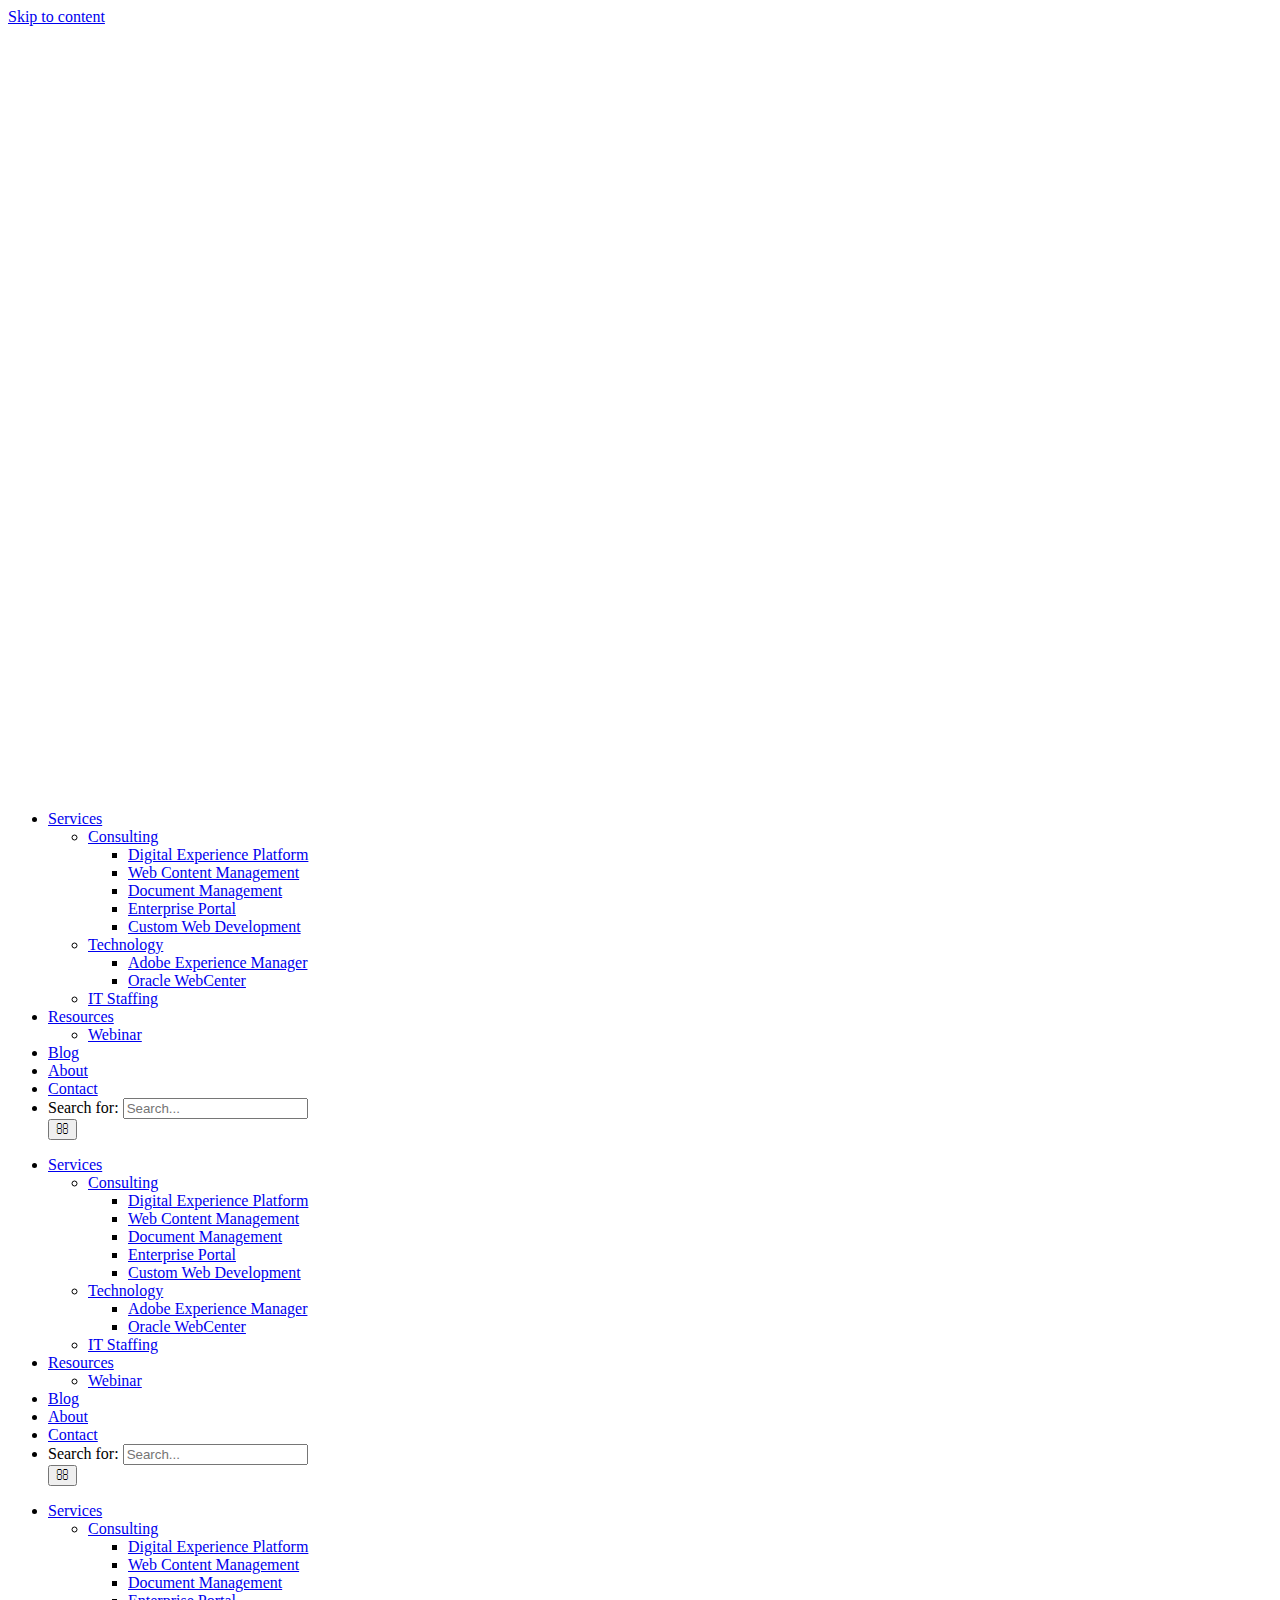
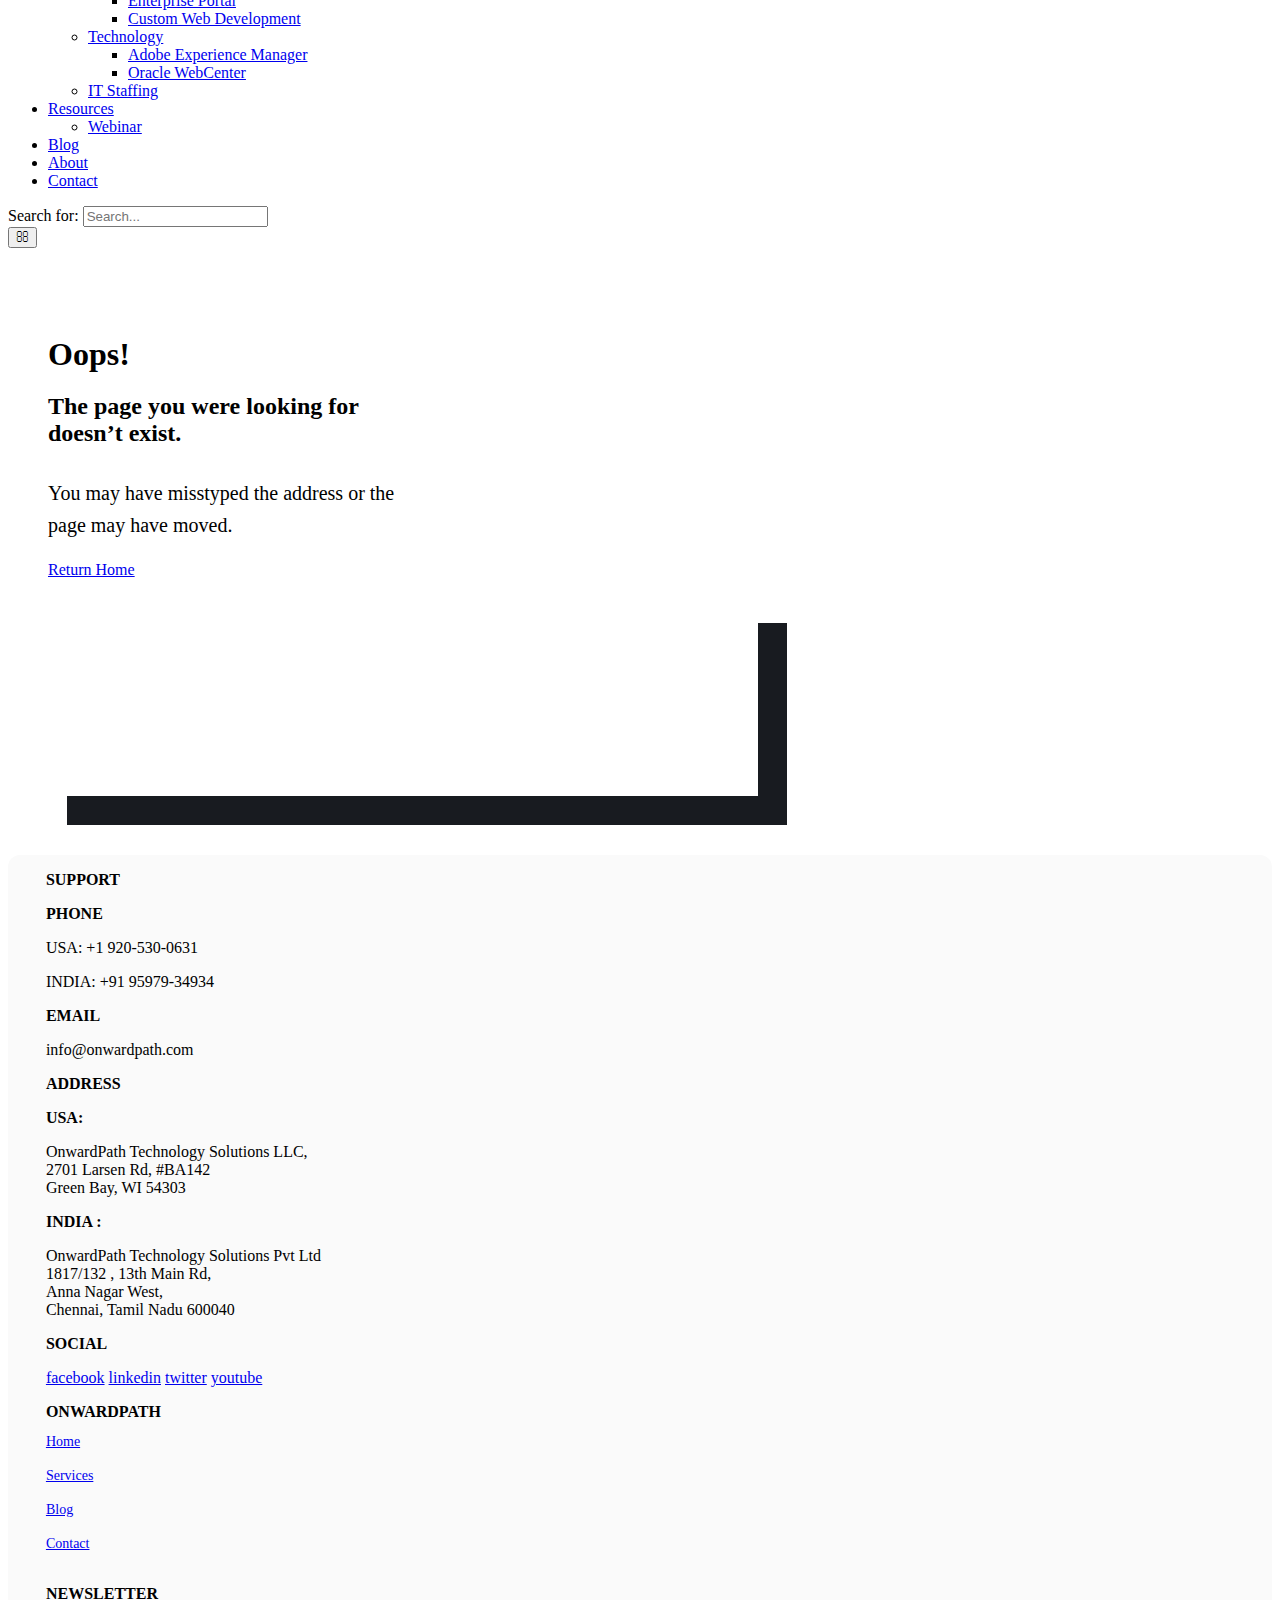
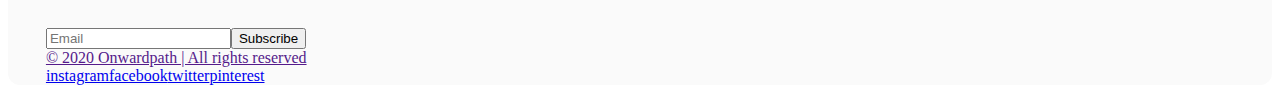
<file: www.onwardpath.com/POST.html>
<!DOCTYPE html>
<html class="avada-html-layout-wide avada-html-header-position-top avada-has-site-width-percent avada-is-100-percent-template" lang="en-US" prefix="og: http://ogp.me/ns# fb: http://ogp.me/ns/fb#" prefix="og: https://ogp.me/ns#">
<head>
	<meta http-equiv="X-UA-Compatible" content="IE=edge" />
	<meta http-equiv="Content-Type" content="text/html; charset=utf-8"/>
	<meta name="viewport" content="width=device-width, initial-scale=1" />
	
<!-- Search Engine Optimization by Rank Math - https://s.rankmath.com/home -->
<link rel="stylesheet" media="print" href="https://www.onwardpath.com/wp-content/cache/autoptimize/css/autoptimize_92fd8a269fe373271d1a5a2d50f0b2df.css" onload="this.onload=null;this.media='all';" /><noscript id="aonoscrcss"><link media="all" href="https://www.onwardpath.com/wp-content/cache/autoptimize/css/autoptimize_92fd8a269fe373271d1a5a2d50f0b2df.css" rel="stylesheet" /></noscript><title>Page Not Found - OnwardPath</title>
<meta name="robots" content="follow, noindex"/>
<meta property="og:locale" content="en_US">
<meta property="og:type" content="article">
<meta property="og:title" content="Page Not Found - OnwardPath">
<meta property="og:site_name" content="OnwardPath">
<meta name="twitter:card" content="summary_large_image">
<meta name="twitter:title" content="Page Not Found - OnwardPath">
<script type="application/ld+json" class="rank-math-schema">{"@context":"https://schema.org","@graph":[{"@type":"Place","@id":"https://www.onwardpath.com/#place"},{"@type":"ProfessionalService","@id":"https://www.onwardpath.com/#organization","name":"OnwardPath","url":"https://www.onwardpath.com","openingHours":["Monday,Tuesday,Wednesday,Thursday,Friday,Saturday,Sunday 09:00-17:00"],"location":{"@id":"https://www.onwardpath.com/#place"}},{"@type":"WebSite","@id":"https://www.onwardpath.com/#website","url":"https://www.onwardpath.com","name":"OnwardPath","publisher":{"@id":"https://www.onwardpath.com/#organization"},"inLanguage":"en-US"},{"@type":"WebPage","@id":"#webpage","url":"","name":"Page Not Found - OnwardPath","isPartOf":{"@id":"https://www.onwardpath.com/#website"},"inLanguage":"en-US"}]}</script>
<!-- /Rank Math WordPress SEO plugin -->

<link rel='dns-prefetch' href='//www.googletagmanager.com' />
<link rel='dns-prefetch' href='//s.w.org' />
<link href='https://fonts.gstatic.com' crossorigin='anonymous' rel='preconnect' />
<link rel="alternate" type="application/rss+xml" title="OnwardPath &raquo; Feed" href="https://www.onwardpath.com/feed" />
<link rel="alternate" type="application/rss+xml" title="OnwardPath &raquo; Comments Feed" href="https://www.onwardpath.com/comments/feed" />
					<link rel="shortcut icon" href="https://www.onwardpath.com/wp-content/uploads/2020/08/icon.png" type="image/x-icon" />
		
					<!-- For iPhone -->
			<link rel="apple-touch-icon" href="https://www.onwardpath.com/wp-content/uploads/2020/08/icon.png">
		
					<!-- For iPhone Retina display -->
			<link rel="apple-touch-icon" sizes="114x114" href="https://www.onwardpath.com/wp-content/uploads/2020/08/icon.png">
		
					<!-- For iPad -->
			<link rel="apple-touch-icon" sizes="72x72" href="https://www.onwardpath.com/wp-content/uploads/2020/08/icon.png">
		
					<!-- For iPad Retina display -->
			<link rel="apple-touch-icon" sizes="144x144" href="https://www.onwardpath.com/wp-content/uploads/2020/08/icon.png">
						<script type="text/javascript">
			window._wpemojiSettings = {"baseUrl":"https:\/\/s.w.org\/images\/core\/emoji\/13.0.1\/72x72\/","ext":".png","svgUrl":"https:\/\/s.w.org\/images\/core\/emoji\/13.0.1\/svg\/","svgExt":".svg","source":{"concatemoji":"https:\/\/www.onwardpath.com\/wp-includes\/js\/wp-emoji-release.min.js?ver=5.7"}};
			!function(e,a,t){var n,r,o,i=a.createElement("canvas"),p=i.getContext&&i.getContext("2d");function s(e,t){var a=String.fromCharCode;p.clearRect(0,0,i.width,i.height),p.fillText(a.apply(this,e),0,0);e=i.toDataURL();return p.clearRect(0,0,i.width,i.height),p.fillText(a.apply(this,t),0,0),e===i.toDataURL()}function c(e){var t=a.createElement("script");t.src=e,t.defer=t.type="text/javascript",a.getElementsByTagName("head")[0].appendChild(t)}for(o=Array("flag","emoji"),t.supports={everything:!0,everythingExceptFlag:!0},r=0;r<o.length;r++)t.supports[o[r]]=function(e){if(!p||!p.fillText)return!1;switch(p.textBaseline="top",p.font="600 32px Arial",e){case"flag":return s([127987,65039,8205,9895,65039],[127987,65039,8203,9895,65039])?!1:!s([55356,56826,55356,56819],[55356,56826,8203,55356,56819])&&!s([55356,57332,56128,56423,56128,56418,56128,56421,56128,56430,56128,56423,56128,56447],[55356,57332,8203,56128,56423,8203,56128,56418,8203,56128,56421,8203,56128,56430,8203,56128,56423,8203,56128,56447]);case"emoji":return!s([55357,56424,8205,55356,57212],[55357,56424,8203,55356,57212])}return!1}(o[r]),t.supports.everything=t.supports.everything&&t.supports[o[r]],"flag"!==o[r]&&(t.supports.everythingExceptFlag=t.supports.everythingExceptFlag&&t.supports[o[r]]);t.supports.everythingExceptFlag=t.supports.everythingExceptFlag&&!t.supports.flag,t.DOMReady=!1,t.readyCallback=function(){t.DOMReady=!0},t.supports.everything||(n=function(){t.readyCallback()},a.addEventListener?(a.addEventListener("DOMContentLoaded",n,!1),e.addEventListener("load",n,!1)):(e.attachEvent("onload",n),a.attachEvent("onreadystatechange",function(){"complete"===a.readyState&&t.readyCallback()})),(n=t.source||{}).concatemoji?c(n.concatemoji):n.wpemoji&&n.twemoji&&(c(n.twemoji),c(n.wpemoji)))}(window,document,window._wpemojiSettings);
		</script>
		
	

<link rel='stylesheet' id='fusion-custom-icons-modern-furniture-css'  href='https://www.onwardpath.com/wp-content/cache/autoptimize/css/autoptimize_single_4060fd81412a1e7131e18c254b0f2b88.css?ver=2.2.2' type='text/css' media='all' />

<!--[if IE]>
<link rel='stylesheet' id='avada-IE-css'  href='https://www.onwardpath.com/wp-content/themes/Avada/assets/css/ie.min.css?ver=6.2.2' type='text/css' media='all' />
<style id='avada-IE-inline-css' type='text/css'>
.avada-select-parent .select-arrow{background-color:#ffffff}
.select-arrow{background-color:#ffffff}
</style>
<![endif]-->

<link rel='stylesheet' id='fusion-dynamic-css-css'  href='https://www.onwardpath.com/wp-content/uploads/fusion-styles/2f2697c378df0d0676851bcb18cc0493.min.css?ver=2.2.2' type='text/css' media='all' />
		<script>
			/* <![CDATA[ */
			var rcewpp = {
				"ajax_url":"https://www.onwardpath.com/wp-admin/admin-ajax.php",
				"nonce": "50970bd723",
				"home_url": "https://www.onwardpath.com"
			};
			/* ]]\> */
		</script>
		<script type='text/javascript' src='https://www.onwardpath.com/wp-includes/js/jquery/jquery.min.js?ver=3.5.1' id='jquery-core-js'></script>
<script defer type='text/javascript' src='https://www.onwardpath.com/wp-includes/js/jquery/jquery-migrate.min.js?ver=3.3.2' id='jquery-migrate-js'></script>
<script defer type='text/javascript' src='https://www.onwardpath.com/wp-content/plugins/revslider/public/assets/js/rbtools.min.js?ver=6.4.4' id='tp-tools-js'></script>
<script defer type='text/javascript' src='https://www.onwardpath.com/wp-content/plugins/revslider/public/assets/js/rs6.min.js?ver=6.4.6' id='revmin-js'></script>
<script type='text/javascript' src='https://www.googletagmanager.com/gtag/js?id=UA-142688764-1' id='google_gtagjs-js' async></script>
<script type='text/javascript' id='google_gtagjs-js-after'>
window.dataLayer = window.dataLayer || [];function gtag(){dataLayer.push(arguments);}
gtag('js', new Date());
window.dataLayer = window.dataLayer || [];function gtag(){dataLayer.push(arguments);}
gtag("js", new Date());
gtag("set", "developer_id.dZTNiMT", true);
gtag("config", "UA-180123332-1", {"anonymize_ip":true});
gtag('config', 'UA-142688764-1', {} );
</script>
<link rel="https://api.w.org/" href="https://www.onwardpath.com/wp-json/" /><link rel="EditURI" type="application/rsd+xml" title="RSD" href="https://www.onwardpath.com/xmlrpc.php?rsd" />
<link rel="wlwmanifest" type="application/wlwmanifest+xml" href="https://www.onwardpath.com/wp-includes/wlwmanifest.xml" /> 
<meta name="generator" content="WordPress 5.7" />
<meta name="generator" content="Site Kit by Google 1.29.0" /><!-- Facebook Pixel Code -->
<script>
!function(f,b,e,v,n,t,s)
{if(f.fbq)return;n=f.fbq=function(){n.callMethod?
n.callMethod.apply(n,arguments):n.queue.push(arguments)};
if(!f._fbq)f._fbq=n;n.push=n;n.loaded=!0;n.version='2.0';
n.queue=[];t=b.createElement(e);t.async=!0;
t.src=v;s=b.getElementsByTagName(e)[0];
s.parentNode.insertBefore(t,s)}(window, document,'script',
'https://connect.facebook.net/en_US/fbevents.js');
fbq('init', '2599294363453228');
fbq('track', 'PageView');
</script>
<noscript><img height="1" width="1" style="display:none"
src="https://www.facebook.com/tr?id=2599294363453228&ev=PageView&noscript=1"
/></noscript>
<!-- End Facebook Pixel Code -->
<!-- Start of HubSpot Embed Code -->
<script type="text/javascript" id="hs-script-loader" async defer src="//js.hs-scripts.com/8273362.js"></script>
<!-- End of HubSpot Embed Code -->
	<meta name="generator" content="Powered by Slider Revolution 6.4.6 - responsive, Mobile-Friendly Slider Plugin for WordPress with comfortable drag and drop interface." />
<link rel="icon" href="https://www.onwardpath.com/wp-content/uploads/2020/09/cropped-icon1-32x32.png" sizes="32x32" />
<link rel="icon" href="https://www.onwardpath.com/wp-content/uploads/2020/09/cropped-icon1-192x192.png" sizes="192x192" />
<link rel="apple-touch-icon" href="https://www.onwardpath.com/wp-content/uploads/2020/09/cropped-icon1-180x180.png" />
<meta name="msapplication-TileImage" content="https://www.onwardpath.com/wp-content/uploads/2020/09/cropped-icon1-270x270.png" />
<script type="text/javascript">function setREVStartSize(e){
			//window.requestAnimationFrame(function() {				 
				window.RSIW = window.RSIW===undefined ? window.innerWidth : window.RSIW;	
				window.RSIH = window.RSIH===undefined ? window.innerHeight : window.RSIH;	
				try {								
					var pw = document.getElementById(e.c).parentNode.offsetWidth,
						newh;
					pw = pw===0 || isNaN(pw) ? window.RSIW : pw;
					e.tabw = e.tabw===undefined ? 0 : parseInt(e.tabw);
					e.thumbw = e.thumbw===undefined ? 0 : parseInt(e.thumbw);
					e.tabh = e.tabh===undefined ? 0 : parseInt(e.tabh);
					e.thumbh = e.thumbh===undefined ? 0 : parseInt(e.thumbh);
					e.tabhide = e.tabhide===undefined ? 0 : parseInt(e.tabhide);
					e.thumbhide = e.thumbhide===undefined ? 0 : parseInt(e.thumbhide);
					e.mh = e.mh===undefined || e.mh=="" || e.mh==="auto" ? 0 : parseInt(e.mh,0);		
					if(e.layout==="fullscreen" || e.l==="fullscreen") 						
						newh = Math.max(e.mh,window.RSIH);					
					else{					
						e.gw = Array.isArray(e.gw) ? e.gw : [e.gw];
						for (var i in e.rl) if (e.gw[i]===undefined || e.gw[i]===0) e.gw[i] = e.gw[i-1];					
						e.gh = e.el===undefined || e.el==="" || (Array.isArray(e.el) && e.el.length==0)? e.gh : e.el;
						e.gh = Array.isArray(e.gh) ? e.gh : [e.gh];
						for (var i in e.rl) if (e.gh[i]===undefined || e.gh[i]===0) e.gh[i] = e.gh[i-1];
											
						var nl = new Array(e.rl.length),
							ix = 0,						
							sl;					
						e.tabw = e.tabhide>=pw ? 0 : e.tabw;
						e.thumbw = e.thumbhide>=pw ? 0 : e.thumbw;
						e.tabh = e.tabhide>=pw ? 0 : e.tabh;
						e.thumbh = e.thumbhide>=pw ? 0 : e.thumbh;					
						for (var i in e.rl) nl[i] = e.rl[i]<window.RSIW ? 0 : e.rl[i];
						sl = nl[0];									
						for (var i in nl) if (sl>nl[i] && nl[i]>0) { sl = nl[i]; ix=i;}															
						var m = pw>(e.gw[ix]+e.tabw+e.thumbw) ? 1 : (pw-(e.tabw+e.thumbw)) / (e.gw[ix]);					
						newh =  (e.gh[ix] * m) + (e.tabh + e.thumbh);
					}				
					if(window.rs_init_css===undefined) window.rs_init_css = document.head.appendChild(document.createElement("style"));					
					document.getElementById(e.c).height = newh+"px";
					window.rs_init_css.innerHTML += "#"+e.c+"_wrapper { height: "+newh+"px }";				
				} catch(e){
					console.log("Failure at Presize of Slider:" + e)
				}					   
			//});
		  };</script>
		
				<script type="text/javascript">
			var doc = document.documentElement;
			doc.setAttribute( 'data-useragent', navigator.userAgent );
		</script>
		
	</head>

<body class="error404 custom-background fusion-image-hovers fusion-pagination-sizing fusion-button_size-large fusion-button_type-flat fusion-button_span-no avada-image-rollover-circle-no avada-image-rollover-yes avada-image-rollover-direction-fade fusion-body ltr fusion-sticky-header no-tablet-sticky-header no-mobile-sticky-header no-mobile-slidingbar no-desktop-totop no-mobile-totop avada-has-rev-slider-styles fusion-disable-outline fusion-sub-menu-fade mobile-logo-pos-left layout-wide-mode avada-has-boxed-modal-shadow- layout-scroll-offset-full avada-has-zero-margin-offset-top fusion-top-header menu-text-align-center mobile-menu-design-modern fusion-show-pagination-text fusion-header-layout-v1 avada-responsive avada-footer-fx-none avada-menu-highlight-style-textcolor fusion-search-form-clean fusion-main-menu-search-dropdown fusion-avatar-circle avada-dropdown-styles avada-blog-layout-grid avada-blog-archive-layout-grid avada-header-shadow-no avada-menu-icon-position-left avada-has-megamenu-shadow avada-has-header-100-width avada-has-mobile-menu-search avada-has-main-nav-search-icon avada-has-100-footer avada-has-titlebar- avada-has-pagination-width_height avada-flyout-menu-direction-fade avada-ec-views-v1" >
		<a class="skip-link screen-reader-text" href="#content">Skip to content</a>

	<div id="boxed-wrapper">
		<div class="fusion-sides-frame"></div>
		<div id="wrapper" class="fusion-wrapper">
			<div id="home" style="position:relative;top:-1px;"></div>
			
			<header class="fusion-header-wrapper">
				<div class="fusion-header-v1 fusion-logo-alignment fusion-logo-left fusion-sticky-menu-1 fusion-sticky-logo-1 fusion-mobile-logo-1  fusion-mobile-menu-design-modern">
					<div class="fusion-header-sticky-height"></div>
<div class="fusion-header">
	<div class="fusion-row">
					<div class="fusion-logo" data-margin-top="25px" data-margin-bottom="25px" data-margin-left="0px" data-margin-right="0px">
			<a class="fusion-logo-link"  href="https://www.onwardpath.com/" >

						<!-- standard logo -->
			<noscript><img src="https://www.onwardpath.com/wp-content/uploads/2020/10/OnwardPath_2020_Logo_retina-1.png" srcset="https://www.onwardpath.com/wp-content/uploads/2020/10/OnwardPath_2020_Logo_retina-1.png 1x, https://www.onwardpath.com/wp-content/uploads/2020/10/OnwardPath_2020_Logo_retina-1.png 2x" width="1000" height="252" style="max-height:252px;height:auto;" alt="OnwardPath Logo" data-retina_logo_url="https://www.onwardpath.com/wp-content/uploads/2020/10/OnwardPath_2020_Logo_retina-1.png" class="fusion-standard-logo" /></noscript><img src='data:image/svg+xml,%3Csvg%20xmlns=%22http://www.w3.org/2000/svg%22%20viewBox=%220%200%201000%20252%22%3E%3C/svg%3E' data-src="https://www.onwardpath.com/wp-content/uploads/2020/10/OnwardPath_2020_Logo_retina-1.png" data-srcset="https://www.onwardpath.com/wp-content/uploads/2020/10/OnwardPath_2020_Logo_retina-1.png 1x, https://www.onwardpath.com/wp-content/uploads/2020/10/OnwardPath_2020_Logo_retina-1.png 2x" width="1000" height="252" style="max-height:252px;height:auto;" alt="OnwardPath Logo" data-retina_logo_url="https://www.onwardpath.com/wp-content/uploads/2020/10/OnwardPath_2020_Logo_retina-1.png" class="lazyload fusion-standard-logo" />

											<!-- mobile logo -->
				<noscript><img src="https://www.onwardpath.com/wp-content/uploads/2020/10/OnwardPath_2020_Logo_retina-1.png" srcset="https://www.onwardpath.com/wp-content/uploads/2020/10/OnwardPath_2020_Logo_retina-1.png 1x, https://www.onwardpath.com/wp-content/uploads/2020/10/OnwardPath_2020_Logo_retina-1.png 2x" width="1000" height="252" style="max-height:252px;height:auto;" alt="OnwardPath Logo" data-retina_logo_url="https://www.onwardpath.com/wp-content/uploads/2020/10/OnwardPath_2020_Logo_retina-1.png" class="fusion-mobile-logo" /></noscript><img src='data:image/svg+xml,%3Csvg%20xmlns=%22http://www.w3.org/2000/svg%22%20viewBox=%220%200%201000%20252%22%3E%3C/svg%3E' data-src="https://www.onwardpath.com/wp-content/uploads/2020/10/OnwardPath_2020_Logo_retina-1.png" data-srcset="https://www.onwardpath.com/wp-content/uploads/2020/10/OnwardPath_2020_Logo_retina-1.png 1x, https://www.onwardpath.com/wp-content/uploads/2020/10/OnwardPath_2020_Logo_retina-1.png 2x" width="1000" height="252" style="max-height:252px;height:auto;" alt="OnwardPath Logo" data-retina_logo_url="https://www.onwardpath.com/wp-content/uploads/2020/10/OnwardPath_2020_Logo_retina-1.png" class="lazyload fusion-mobile-logo" />
			
											<!-- sticky header logo -->
				<noscript><img src="https://www.onwardpath.com/wp-content/uploads/2020/10/OnwardPath_2020_Logo_retina-1.png" srcset="https://www.onwardpath.com/wp-content/uploads/2020/10/OnwardPath_2020_Logo_retina-1.png 1x, https://www.onwardpath.com/wp-content/uploads/2020/10/OnwardPath_2020_Logo_retina-1.png 2x" width="1000" height="252" style="max-height:252px;height:auto;" alt="OnwardPath Logo" data-retina_logo_url="https://www.onwardpath.com/wp-content/uploads/2020/10/OnwardPath_2020_Logo_retina-1.png" class="fusion-sticky-logo" /></noscript><img src='data:image/svg+xml,%3Csvg%20xmlns=%22http://www.w3.org/2000/svg%22%20viewBox=%220%200%201000%20252%22%3E%3C/svg%3E' data-src="https://www.onwardpath.com/wp-content/uploads/2020/10/OnwardPath_2020_Logo_retina-1.png" data-srcset="https://www.onwardpath.com/wp-content/uploads/2020/10/OnwardPath_2020_Logo_retina-1.png 1x, https://www.onwardpath.com/wp-content/uploads/2020/10/OnwardPath_2020_Logo_retina-1.png 2x" width="1000" height="252" style="max-height:252px;height:auto;" alt="OnwardPath Logo" data-retina_logo_url="https://www.onwardpath.com/wp-content/uploads/2020/10/OnwardPath_2020_Logo_retina-1.png" class="lazyload fusion-sticky-logo" />
					</a>
		</div>		<nav class="fusion-main-menu" aria-label="Main Menu"><ul id="menu-interior-design-main-menu" class="fusion-menu"><li  id="menu-item-2368"  class="menu-item menu-item-type-post_type menu-item-object-page menu-item-has-children menu-item-2368 fusion-dropdown-menu"  data-item-id="2368"><a  href="https://www.onwardpath.com/services" class="fusion-textcolor-highlight"><span class="menu-text">Services</span> <span class="fusion-caret"><i class="fusion-dropdown-indicator"></i></span></a><ul class="sub-menu"><li  id="menu-item-2787"  class="menu-item menu-item-type-custom menu-item-object-custom menu-item-has-children menu-item-2787 fusion-dropdown-submenu" ><a  href="#" class="fusion-textcolor-highlight"><span>Consulting</span> <span class="fusion-caret"><i class="fusion-dropdown-indicator"></i></span></a><ul class="sub-menu"><li  id="menu-item-2773"  class="menu-item menu-item-type-post_type menu-item-object-page menu-item-2773" ><a  href="https://www.onwardpath.com/digital-experience-platforms" class="fusion-textcolor-highlight"><span>Digital Experience Platform</span></a></li><li  id="menu-item-2777"  class="menu-item menu-item-type-post_type menu-item-object-page menu-item-2777" ><a  href="https://www.onwardpath.com/web-content-management" class="fusion-textcolor-highlight"><span>Web Content Management</span></a></li><li  id="menu-item-2950"  class="menu-item menu-item-type-post_type menu-item-object-page menu-item-2950" ><a  href="https://www.onwardpath.com/document-management" class="fusion-textcolor-highlight"><span>Document Management</span></a></li><li  id="menu-item-2951"  class="menu-item menu-item-type-post_type menu-item-object-page menu-item-2951" ><a  href="https://www.onwardpath.com/enterprise-portal" class="fusion-textcolor-highlight"><span>Enterprise Portal</span></a></li><li  id="menu-item-4610"  class="menu-item menu-item-type-post_type menu-item-object-page menu-item-4610" ><a  href="https://www.onwardpath.com/custom-web-development" class="fusion-textcolor-highlight"><span>Custom Web Development</span></a></li></ul></li><li  id="menu-item-2794"  class="menu-item menu-item-type-custom menu-item-object-custom menu-item-has-children menu-item-2794 fusion-dropdown-submenu" ><a  href="#" class="fusion-textcolor-highlight"><span>Technology</span> <span class="fusion-caret"><i class="fusion-dropdown-indicator"></i></span></a><ul class="sub-menu"><li  id="menu-item-2948"  class="menu-item menu-item-type-post_type menu-item-object-page menu-item-2948" ><a  href="https://www.onwardpath.com/adobe-experience-manager" class="fusion-textcolor-highlight"><span>Adobe Experience Manager</span></a></li><li  id="menu-item-2953"  class="menu-item menu-item-type-post_type menu-item-object-page menu-item-2953" ><a  href="https://www.onwardpath.com/oracle-webcenter" class="fusion-textcolor-highlight"><span>Oracle WebCenter</span></a></li></ul></li><li  id="menu-item-4715"  class="menu-item menu-item-type-post_type menu-item-object-page menu-item-4715 fusion-dropdown-submenu" ><a  href="https://www.onwardpath.com/it-staffing" class="fusion-textcolor-highlight"><span>IT Staffing</span></a></li></ul></li><li  id="menu-item-4429"  class="menu-item menu-item-type-taxonomy menu-item-object-category menu-item-has-children menu-item-4429 fusion-dropdown-menu"  data-item-id="4429"><a  href="https://www.onwardpath.com/category/resources" class="fusion-textcolor-highlight"><span class="menu-text">Resources</span> <span class="fusion-caret"><i class="fusion-dropdown-indicator"></i></span></a><ul class="sub-menu"><li  id="menu-item-4428"  class="menu-item menu-item-type-post_type menu-item-object-page menu-item-4428 fusion-dropdown-submenu" ><a  href="https://www.onwardpath.com/webinar" class="fusion-textcolor-highlight"><span>Webinar</span></a></li></ul></li><li  id="menu-item-2359"  class="menu-item menu-item-type-post_type menu-item-object-page current_page_parent menu-item-2359"  data-item-id="2359"><a  href="https://www.onwardpath.com/blog" class="fusion-textcolor-highlight"><span class="menu-text">Blog</span></a></li><li  id="menu-item-2358"  class="menu-item menu-item-type-post_type menu-item-object-page menu-item-2358"  data-item-id="2358"><a  href="https://www.onwardpath.com/about" class="fusion-textcolor-highlight"><span class="menu-text">About</span></a></li><li  id="menu-item-2360"  class="menu-item menu-item-type-post_type menu-item-object-page menu-item-2360"  data-item-id="2360"><a  href="https://www.onwardpath.com/contact-us" class="fusion-textcolor-highlight"><span class="menu-text">Contact</span></a></li><li class="fusion-custom-menu-item fusion-main-menu-search"><a class="fusion-main-menu-icon" href="#" aria-label="Search" data-title="Search" title="Search"></a><div class="fusion-custom-menu-item-contents">		<form role="search" class="searchform fusion-search-form  fusion-live-search fusion-search-form-clean" method="get" action="https://www.onwardpath.com/">
			<div class="fusion-search-form-content">

				
				<div class="fusion-search-field search-field">
					<label><span class="screen-reader-text">Search for:</span>
													<input type="search" class="s fusion-live-search-input" name="s" id="fusion-live-search-input" autocomplete="off" placeholder="Search..." required aria-required="true" aria-label=""/>
											</label>
				</div>
				<div class="fusion-search-button search-button">
					<input type="submit" class="fusion-search-submit searchsubmit" value="&#xf002;" />
										<div class="fusion-slider-loading"></div>
									</div>

				
			</div>


							<div class="fusion-search-results-wrapper"><div class="fusion-search-results"></div></div>
			
		</form>
		</div></li></ul></nav><nav class="fusion-main-menu fusion-sticky-menu" aria-label="Main Menu Sticky"><ul id="menu-interior-design-main-menu-1" class="fusion-menu"><li   class="menu-item menu-item-type-post_type menu-item-object-page menu-item-has-children menu-item-2368 fusion-dropdown-menu"  data-item-id="2368"><a  href="https://www.onwardpath.com/services" class="fusion-textcolor-highlight"><span class="menu-text">Services</span> <span class="fusion-caret"><i class="fusion-dropdown-indicator"></i></span></a><ul class="sub-menu"><li   class="menu-item menu-item-type-custom menu-item-object-custom menu-item-has-children menu-item-2787 fusion-dropdown-submenu" ><a  href="#" class="fusion-textcolor-highlight"><span>Consulting</span> <span class="fusion-caret"><i class="fusion-dropdown-indicator"></i></span></a><ul class="sub-menu"><li   class="menu-item menu-item-type-post_type menu-item-object-page menu-item-2773" ><a  href="https://www.onwardpath.com/digital-experience-platforms" class="fusion-textcolor-highlight"><span>Digital Experience Platform</span></a></li><li   class="menu-item menu-item-type-post_type menu-item-object-page menu-item-2777" ><a  href="https://www.onwardpath.com/web-content-management" class="fusion-textcolor-highlight"><span>Web Content Management</span></a></li><li   class="menu-item menu-item-type-post_type menu-item-object-page menu-item-2950" ><a  href="https://www.onwardpath.com/document-management" class="fusion-textcolor-highlight"><span>Document Management</span></a></li><li   class="menu-item menu-item-type-post_type menu-item-object-page menu-item-2951" ><a  href="https://www.onwardpath.com/enterprise-portal" class="fusion-textcolor-highlight"><span>Enterprise Portal</span></a></li><li   class="menu-item menu-item-type-post_type menu-item-object-page menu-item-4610" ><a  href="https://www.onwardpath.com/custom-web-development" class="fusion-textcolor-highlight"><span>Custom Web Development</span></a></li></ul></li><li   class="menu-item menu-item-type-custom menu-item-object-custom menu-item-has-children menu-item-2794 fusion-dropdown-submenu" ><a  href="#" class="fusion-textcolor-highlight"><span>Technology</span> <span class="fusion-caret"><i class="fusion-dropdown-indicator"></i></span></a><ul class="sub-menu"><li   class="menu-item menu-item-type-post_type menu-item-object-page menu-item-2948" ><a  href="https://www.onwardpath.com/adobe-experience-manager" class="fusion-textcolor-highlight"><span>Adobe Experience Manager</span></a></li><li   class="menu-item menu-item-type-post_type menu-item-object-page menu-item-2953" ><a  href="https://www.onwardpath.com/oracle-webcenter" class="fusion-textcolor-highlight"><span>Oracle WebCenter</span></a></li></ul></li><li   class="menu-item menu-item-type-post_type menu-item-object-page menu-item-4715 fusion-dropdown-submenu" ><a  href="https://www.onwardpath.com/it-staffing" class="fusion-textcolor-highlight"><span>IT Staffing</span></a></li></ul></li><li   class="menu-item menu-item-type-taxonomy menu-item-object-category menu-item-has-children menu-item-4429 fusion-dropdown-menu"  data-item-id="4429"><a  href="https://www.onwardpath.com/category/resources" class="fusion-textcolor-highlight"><span class="menu-text">Resources</span> <span class="fusion-caret"><i class="fusion-dropdown-indicator"></i></span></a><ul class="sub-menu"><li   class="menu-item menu-item-type-post_type menu-item-object-page menu-item-4428 fusion-dropdown-submenu" ><a  href="https://www.onwardpath.com/webinar" class="fusion-textcolor-highlight"><span>Webinar</span></a></li></ul></li><li   class="menu-item menu-item-type-post_type menu-item-object-page current_page_parent menu-item-2359"  data-item-id="2359"><a  href="https://www.onwardpath.com/blog" class="fusion-textcolor-highlight"><span class="menu-text">Blog</span></a></li><li   class="menu-item menu-item-type-post_type menu-item-object-page menu-item-2358"  data-item-id="2358"><a  href="https://www.onwardpath.com/about" class="fusion-textcolor-highlight"><span class="menu-text">About</span></a></li><li   class="menu-item menu-item-type-post_type menu-item-object-page menu-item-2360"  data-item-id="2360"><a  href="https://www.onwardpath.com/contact-us" class="fusion-textcolor-highlight"><span class="menu-text">Contact</span></a></li><li class="fusion-custom-menu-item fusion-main-menu-search"><a class="fusion-main-menu-icon" href="#" aria-label="Search" data-title="Search" title="Search"></a><div class="fusion-custom-menu-item-contents">		<form role="search" class="searchform fusion-search-form  fusion-live-search fusion-search-form-clean" method="get" action="https://www.onwardpath.com/">
			<div class="fusion-search-form-content">

				
				<div class="fusion-search-field search-field">
					<label><span class="screen-reader-text">Search for:</span>
													<input type="search" class="s fusion-live-search-input" name="s" id="fusion-live-search-input" autocomplete="off" placeholder="Search..." required aria-required="true" aria-label=""/>
											</label>
				</div>
				<div class="fusion-search-button search-button">
					<input type="submit" class="fusion-search-submit searchsubmit" value="&#xf002;" />
										<div class="fusion-slider-loading"></div>
									</div>

				
			</div>


							<div class="fusion-search-results-wrapper"><div class="fusion-search-results"></div></div>
			
		</form>
		</div></li></ul></nav><div class="fusion-mobile-navigation"><ul id="menu-interior-design-main-menu-2" class="fusion-mobile-menu"><li   class="menu-item menu-item-type-post_type menu-item-object-page menu-item-has-children menu-item-2368 fusion-dropdown-menu"  data-item-id="2368"><a  href="https://www.onwardpath.com/services" class="fusion-textcolor-highlight"><span class="menu-text">Services</span> <span class="fusion-caret"><i class="fusion-dropdown-indicator"></i></span></a><ul class="sub-menu"><li   class="menu-item menu-item-type-custom menu-item-object-custom menu-item-has-children menu-item-2787 fusion-dropdown-submenu" ><a  href="#" class="fusion-textcolor-highlight"><span>Consulting</span> <span class="fusion-caret"><i class="fusion-dropdown-indicator"></i></span></a><ul class="sub-menu"><li   class="menu-item menu-item-type-post_type menu-item-object-page menu-item-2773" ><a  href="https://www.onwardpath.com/digital-experience-platforms" class="fusion-textcolor-highlight"><span>Digital Experience Platform</span></a></li><li   class="menu-item menu-item-type-post_type menu-item-object-page menu-item-2777" ><a  href="https://www.onwardpath.com/web-content-management" class="fusion-textcolor-highlight"><span>Web Content Management</span></a></li><li   class="menu-item menu-item-type-post_type menu-item-object-page menu-item-2950" ><a  href="https://www.onwardpath.com/document-management" class="fusion-textcolor-highlight"><span>Document Management</span></a></li><li   class="menu-item menu-item-type-post_type menu-item-object-page menu-item-2951" ><a  href="https://www.onwardpath.com/enterprise-portal" class="fusion-textcolor-highlight"><span>Enterprise Portal</span></a></li><li   class="menu-item menu-item-type-post_type menu-item-object-page menu-item-4610" ><a  href="https://www.onwardpath.com/custom-web-development" class="fusion-textcolor-highlight"><span>Custom Web Development</span></a></li></ul></li><li   class="menu-item menu-item-type-custom menu-item-object-custom menu-item-has-children menu-item-2794 fusion-dropdown-submenu" ><a  href="#" class="fusion-textcolor-highlight"><span>Technology</span> <span class="fusion-caret"><i class="fusion-dropdown-indicator"></i></span></a><ul class="sub-menu"><li   class="menu-item menu-item-type-post_type menu-item-object-page menu-item-2948" ><a  href="https://www.onwardpath.com/adobe-experience-manager" class="fusion-textcolor-highlight"><span>Adobe Experience Manager</span></a></li><li   class="menu-item menu-item-type-post_type menu-item-object-page menu-item-2953" ><a  href="https://www.onwardpath.com/oracle-webcenter" class="fusion-textcolor-highlight"><span>Oracle WebCenter</span></a></li></ul></li><li   class="menu-item menu-item-type-post_type menu-item-object-page menu-item-4715 fusion-dropdown-submenu" ><a  href="https://www.onwardpath.com/it-staffing" class="fusion-textcolor-highlight"><span>IT Staffing</span></a></li></ul></li><li   class="menu-item menu-item-type-taxonomy menu-item-object-category menu-item-has-children menu-item-4429 fusion-dropdown-menu"  data-item-id="4429"><a  href="https://www.onwardpath.com/category/resources" class="fusion-textcolor-highlight"><span class="menu-text">Resources</span> <span class="fusion-caret"><i class="fusion-dropdown-indicator"></i></span></a><ul class="sub-menu"><li   class="menu-item menu-item-type-post_type menu-item-object-page menu-item-4428 fusion-dropdown-submenu" ><a  href="https://www.onwardpath.com/webinar" class="fusion-textcolor-highlight"><span>Webinar</span></a></li></ul></li><li   class="menu-item menu-item-type-post_type menu-item-object-page current_page_parent menu-item-2359"  data-item-id="2359"><a  href="https://www.onwardpath.com/blog" class="fusion-textcolor-highlight"><span class="menu-text">Blog</span></a></li><li   class="menu-item menu-item-type-post_type menu-item-object-page menu-item-2358"  data-item-id="2358"><a  href="https://www.onwardpath.com/about" class="fusion-textcolor-highlight"><span class="menu-text">About</span></a></li><li   class="menu-item menu-item-type-post_type menu-item-object-page menu-item-2360"  data-item-id="2360"><a  href="https://www.onwardpath.com/contact-us" class="fusion-textcolor-highlight"><span class="menu-text">Contact</span></a></li></ul></div>	<div class="fusion-mobile-menu-icons">
							<a href="#" class="fusion-icon fusion-icon-bars" aria-label="Toggle mobile menu" aria-expanded="false"></a>
		
					<a href="#" class="fusion-icon fusion-icon-search" aria-label="Toggle mobile search"></a>
		
		
			</div>

<nav class="fusion-mobile-nav-holder fusion-mobile-menu-text-align-left" aria-label="Main Menu Mobile"></nav>

	<nav class="fusion-mobile-nav-holder fusion-mobile-menu-text-align-left fusion-mobile-sticky-nav-holder" aria-label="Main Menu Mobile Sticky"></nav>
		
<div class="fusion-clearfix"></div>
<div class="fusion-mobile-menu-search">
			<form role="search" class="searchform fusion-search-form  fusion-live-search fusion-search-form-clean" method="get" action="https://www.onwardpath.com/">
			<div class="fusion-search-form-content">

				
				<div class="fusion-search-field search-field">
					<label><span class="screen-reader-text">Search for:</span>
													<input type="search" class="s fusion-live-search-input" name="s" id="fusion-live-search-input" autocomplete="off" placeholder="Search..." required aria-required="true" aria-label=""/>
											</label>
				</div>
				<div class="fusion-search-button search-button">
					<input type="submit" class="fusion-search-submit searchsubmit" value="&#xf002;" />
										<div class="fusion-slider-loading"></div>
									</div>

				
			</div>


							<div class="fusion-search-results-wrapper"><div class="fusion-search-results"></div></div>
			
		</form>
		</div>
			</div>
</div>
				</div>
				<div class="fusion-clearfix"></div>
			</header>
						
			
		<div id="sliders-container">
					</div>
				
			
			<div class="avada-page-titlebar-wrapper">
				<div class="fusion-page-title-bar fusion-tb-page-title-bar"><div class="fusion-fullwidth fullwidth-box fusion-builder-row-1 nonhundred-percent-fullwidth non-hundred-percent-height-scrolling fusion-equal-height-columns"  style='background-color: #ffffff;background-position: center center;background-repeat: no-repeat;padding-top:5%;padding-right:40px;padding-bottom:40px;padding-left:40px;'><div class="fusion-builder-row fusion-row "><div  data-animationType=fadeIn data-animationDuration=1.0 data-animationOffset=100% class="fusion-layout-column fusion_builder_column fusion_builder_column_1_3 fusion-builder-column-0 fusion-one-third fusion-column-first fusion-animated 1_3"  style='margin-top:25px;margin-bottom:25px;width:33.33%;width:calc(33.33% - ( ( 10% ) * 0.3333 ) );margin-right: 10%;'><div class="fusion-column-wrapper" style="padding: 0px 0px 0px 0px;background-position:left top;background-repeat:no-repeat;-webkit-background-size:cover;-moz-background-size:cover;-o-background-size:cover;background-size:cover;"   data-bg-url=""><div class="fusion-column-content-centered"><div class="fusion-column-content"><div class="fusion-title title fusion-title-1 fusion-sep-none fusion-title-text fusion-title-size-one" style="margin-top:8px;margin-bottom:20px;"><h1 class="title-heading-left" style="margin:0;">Oops!</h1></div><div class="fusion-title title fusion-title-2 fusion-sep-none fusion-title-text fusion-title-size-two" style="margin-top:8px;margin-bottom:30px;"><h2 class="title-heading-left" style="margin:0;">The page you were looking for doesn&#8217;t exist.</h2></div><div class="fusion-text"><p style="font-size: 20px; line-height: 32px;" data-fusion-font="true">You may have misstyped the address or the page may have moved.</p>
</div><div class="fusion-sep-clear"></div><div class="fusion-separator fusion-no-small-visibility fusion-no-medium-visibility fusion-full-width-sep sep-none" style="margin-left: auto;margin-right: auto;margin-top:20px;margin-bottom:2%;"></div><div class="fusion-button-wrapper"><a class="fusion-button button-flat button-large button-custom button-1 fusion-button-default-span fusion-button-default-type custom-hero-button" target="_self" href="https://onwardpath.com" rel="noopener"><span class="fusion-button-text">Return Home</span></a></div></div></div><div class="fusion-clearfix"></div></div></div><div  data-animationType=fadeInLeft data-animationDuration=0.8 data-animationOffset=100% class="fusion-layout-column fusion_builder_column fusion_builder_column_2_3 fusion-builder-column-1 fusion-two-third fusion-column-last fusion-animated 2_3"  style='margin-top:25px;margin-bottom:0px;width:66.66%;width:calc(66.66% - ( ( 10% ) * 0.6666 ) );'><div class="fusion-column-wrapper fusion-column-has-shadow" style="box-shadow:24px 24px 0px 5px #181b20;;padding: 0px 0px 0px 0px;background-position:left top;background-repeat:no-repeat;-webkit-background-size:cover;-moz-background-size:cover;-o-background-size:cover;background-size:cover;"   data-bg-url=""><span class="fusion-imageframe imageframe-none imageframe-1 hover-type-none"><noscript><img src="https://www.onwardpath.com/wp-content/uploads/2020/09/27-how-to-300x188.jpg" width="300" height="188" alt="" title="Business Corporate Protection Safety Security Concept" class="img-responsive wp-image-4191" srcset="https://www.onwardpath.com/wp-content/uploads/2020/09/27-how-to-200x125.jpg 200w, https://www.onwardpath.com/wp-content/uploads/2020/09/27-how-to-400x250.jpg 400w, https://www.onwardpath.com/wp-content/uploads/2020/09/27-how-to-600x376.jpg 600w, https://www.onwardpath.com/wp-content/uploads/2020/09/27-how-to-800x501.jpg 800w, https://www.onwardpath.com/wp-content/uploads/2020/09/27-how-to-1200x751.jpg 1200w, https://www.onwardpath.com/wp-content/uploads/2020/09/27-how-to.jpg 1350w" sizes="(max-width: 800px) 100vw, 1200px" /></noscript><img src='data:image/svg+xml,%3Csvg%20xmlns=%22http://www.w3.org/2000/svg%22%20viewBox=%220%200%20300%20188%22%3E%3C/svg%3E' data-src="https://www.onwardpath.com/wp-content/uploads/2020/09/27-how-to-300x188.jpg" width="300" height="188" alt="" title="Business Corporate Protection Safety Security Concept" class="lazyload img-responsive wp-image-4191" data-srcset="https://www.onwardpath.com/wp-content/uploads/2020/09/27-how-to-200x125.jpg 200w, https://www.onwardpath.com/wp-content/uploads/2020/09/27-how-to-400x250.jpg 400w, https://www.onwardpath.com/wp-content/uploads/2020/09/27-how-to-600x376.jpg 600w, https://www.onwardpath.com/wp-content/uploads/2020/09/27-how-to-800x501.jpg 800w, https://www.onwardpath.com/wp-content/uploads/2020/09/27-how-to-1200x751.jpg 1200w, https://www.onwardpath.com/wp-content/uploads/2020/09/27-how-to.jpg 1350w" data-sizes="(max-width: 800px) 100vw, 1200px" /></span><div class="fusion-clearfix"></div></div></div></div></div>
</div>			</div>

						<main id="main" class="clearfix width-100">
				<div class="fusion-row" style="max-width:100%;">
<section id="content" style="width: 100%;">
			<div class="post-content">
					</div>
	</section>
						
					</div>  <!-- fusion-row -->
				</main>  <!-- #main -->
				
				
								
					<div class="fusion-tb-footer fusion-footer"><div class="fusion-footer-widget-area fusion-widget-area"><div class="fusion-fullwidth fullwidth-box fusion-builder-row-2 hundred-percent-fullwidth non-hundred-percent-height-scrolling fusion-equal-height-columns"  style='background-color: #ffffff;background-position: center center;background-repeat: no-repeat;padding-top:0px;padding-right:0px;padding-bottom:0px;padding-left:0px;margin-bottom: 0px;margin-top: 0px;'><div class="fusion-builder-row fusion-row "><div  class="fusion-layout-column fusion_builder_column fusion_builder_column_1_1 fusion-builder-column-2 fusion-one-full fusion-column-first fusion-column-last 1_1"  style='margin-top:19px;margin-bottom:0px;'><div class="fusion-column-wrapper" style="background-color:#fafafa;overflow:hidden;border-radius:12px 12px 12px 12px;padding: 0% 3% 0% 3%;background-position:left top;background-repeat:no-repeat;-webkit-background-size:cover;-moz-background-size:cover;-o-background-size:cover;background-size:cover;border-radius:12px 12px 12px 12px;"   data-bg-url=""><div class="fusion-footer">
					
	<footer class="fusion-footer-widget-area fusion-widget-area fusion-footer-widget-area-center">
		<div class="fusion-row">
			<div class="fusion-columns fusion-columns-5 fusion-widget-area">
				
																									<div class="fusion-column col-lg-2 col-md-2 col-sm-2 fusion-has-widgets">
							<section id="text-7" class="fusion-footer-widget-column widget widget_text" style="border-style: solid;border-color:transparent;border-width:0px;">			<div class="textwidget"><p><strong>SUPPORT</strong></p>
</div>
		<div style="clear:both;"></div></section><section id="text-12" class="fusion-footer-widget-column widget widget_text" style="border-style: solid;border-color:transparent;border-width:0px;">			
<div class="textwidget"><p><strong>PHONE</strong></p>
<p>USA: +1 920-530-0631</p>
<p>INDIA: +91 95979-34934</p>
<p><strong>EMAIL</strong></p>
<p>info@onwardpath.com</p>
</div>
		<div style="clear:both;"></div></section>																					</div>
																										<div class="fusion-column col-lg-2 col-md-2 col-sm-2 fusion-has-widgets">
							<section id="text-8" class="fusion-footer-widget-column widget widget_text" style="border-style: solid;border-color:transparent;border-width:0px;">			<div class="textwidget"><p><strong>ADDRESS</strong></p>
</div>
		<div style="clear:both;"></div></section><section id="text-14" class="fusion-footer-widget-column widget widget_text" style="border-style: solid;border-color:transparent;border-width:0px;">			<div class="textwidget">
  <p><strong>USA:</strong></p>
  <p>OnwardPath Technology Solutions LLC, 
  	<br>2701 Larsen Rd, #BA142 
  	<br>Green Bay, WI 54303</p>
  <p><strong>INDIA	:</strong></p>
  <p>OnwardPath Technology Solutions Pvt Ltd
  	<br>1817/132 , 13th Main Rd,
	<br>Anna Nagar West,
	<br>Chennai, Tamil Nadu 600040</p>
</div>
		<div style="clear:both;"></div></section>																					</div>
																										<div class="fusion-column col-lg-2 col-md-2 col-sm-2 fusion-has-widgets">
							<section id="text-10" class="fusion-footer-widget-column widget widget_text" style="border-style: solid;border-color:transparent;border-width:0px;">			<div class="textwidget"><p><strong>SOCIAL</strong></p>
</div>
		<div style="clear:both;"></div></section><section id="custom_html-16" class="widget_text fusion-footer-widget-column widget widget_custom_html" style="border-style: solid;border-color:transparent;border-width:0px;"><div class="textwidget custom-html-widget"><div class="sosial_footer_custom">
	

<a class="fusion-social-network-icon fusion-tooltip fusion-facebook fusion-icon-facebook" style="" href="https://facebook.com/onwardpath" target="_blank" rel="noopener noreferrer" data-placement="top" data-title="facebook" data-toggle="tooltip" title="" data-original-title="facebook"><span class="screen-reader-text">facebook</span></a>
<a class="fusion-social-network-icon fusion-tooltip fusion-linkedin fusion-icon-linkedin" style="" href="https://www.linkedin.com/company/onwardpath" target="_blank" rel="noopener noreferrer" data-placement="top" data-title="linkedin" data-toggle="tooltip" title="" data-original-title="linkedin"><span class="screen-reader-text">linkedin</span></a>
<a class="fusion-social-network-icon fusion-tooltip fusion-twitter fusion-icon-twitter" style="" href="https://twitter.com/onwardpath" target="_blank" rel="noopener noreferrer" data-placement="top" data-title="twitter" data-toggle="tooltip" title="" data-original-title="twitter"><span class="screen-reader-text">twitter</span></a>
<a class="fusion-social-network-icon fusion-tooltip fusion-youtube fusion-icon-youtube" style="" href="https://www.youtube.com/channel/UCqYXuCI3ER_Y-WUBh04zmVg" target="_blank" rel="noopener noreferrer" data-placement="top" data-title="youtube" data-toggle="tooltip" title="" data-original-title="youtube"><span class="screen-reader-text">youtube</span></a>

</div>
</div><div style="clear:both;"></div></section>																					</div>
																										<div class="fusion-column col-lg-2 col-md-2 col-sm-2 fusion-has-widgets">
							<section id="text-11" class="fusion-footer-widget-column widget widget_text" style="border-style: solid;border-color:transparent;border-width:0px;">			<div class="textwidget"><p><strong>ONWARDPATH</strong></p>
</div>
		<div style="clear:both;"></div></section><section id="custom_html-14" class="widget_text fusion-footer-widget-column widget widget_custom_html" style="border-style: solid;border-color:transparent;border-width:0px;"><div class="textwidget custom-html-widget"><p style="font-size: 14px;line-height: 34px; margin-top:-12px;">
	<a href="https://onwardpath.com/" target="_blank" rel="noopener">Home</a><br>
	<a href="https://www.onwardpath.com/services/">Services</a><br>
	<!--a href="https://onwardpath.com/index.php/staffing/">Staffing</a><br>
	<a href="https://onwardpath.com/index.php/offshore-delivery/" target="_blank" rel="noopener">Offshore</a><br-->
	<a href="https://onwardpath.com/index.php/blog/" target="_blank" rel="noopener">Blog</a><br>
	<a href="https://onwardpath.com/index.php/contact-us/" target="_blank" rel="noopener">Contact</a><br>
</p>
</div><div style="clear:both;"></div></section>																					</div>
																										<div class="fusion-column fusion-column-last col-lg-2 col-md-2 col-sm-2 fusion-has-widgets">
							<section id="newsletterwidgetminimal-2" class="fusion-footer-widget-column widget widget_newsletterwidgetminimal" style="border-style: solid;border-color:transparent;border-width:0px;"><h4 class="widget-title fusion-responsive-typography-calculated" data-fontsize="14.5" data-lineheight="21.75px" style="--fontSize:14.5; line-height: 1.5; --minFontSize:14.5;">NEWSLETTER</h4><div class="tnp tnp-widget-minimal"><form class="tnp-form" action="http://staging.onwardpath.com/?na=s" method="post" onsubmit="return newsletter_check(this)"><input type="hidden" name="nr" value="widget-minimal"><input class="tnp-email" type="email" required="" name="ne" value="" placeholder="Email"><input class="tnp-submit" type="submit" value="Subscribe"></form></div><div style="clear:both;"></div></section>																					</div>
																		
				<div class="fusion-clearfix"></div>
			</div> <!-- fusion-columns -->
		</div> <!-- fusion-row -->
	</footer> <!-- fusion-footer-widget-area -->

	
	<footer id="footer" class="fusion-footer-copyright-area">
		<div class="fusion-row">
			<div class="fusion-copyright-content">

				<div class="fusion-copyright-notice">
		<div>
		<a class="fusion-logo-link" href="">

© 2020 Onwardpath | All rights reserved
					</a>


</div>
<div class="fusion-social-links-footer">
	<div class="fusion-social-networks boxed-icons"><div class="fusion-social-networks-wrapper"><a class="fusion-social-network-icon fusion-tooltip fusion-instagram fusion-icon-instagram" style="" href="#" target="_blank" rel="noopener noreferrer" data-placement="top" data-title="instagram" data-toggle="tooltip" title="" data-original-title="instagram"><span class="screen-reader-text">instagram</span></a><a class="fusion-social-network-icon fusion-tooltip fusion-facebook fusion-icon-facebook" style="" href="#" target="_blank" rel="noopener noreferrer" data-placement="top" data-title="facebook" data-toggle="tooltip" title="" data-original-title="facebook"><span class="screen-reader-text">facebook</span></a><a class="fusion-social-network-icon fusion-tooltip fusion-twitter fusion-icon-twitter" style="" href="#" target="_blank" rel="noopener noreferrer" data-placement="top" data-title="twitter" data-toggle="tooltip" title="" data-original-title="twitter"><span class="screen-reader-text">twitter</span></a><a class="fusion-social-network-icon fusion-tooltip fusion-pinterest fusion-icon-pinterest" style="" href="#" target="_blank" rel="noopener noreferrer" data-placement="top" data-title="pinterest" data-toggle="tooltip" title="" data-original-title="pinterest"><span class="screen-reader-text">pinterest</span></a></div></div></div>

			</div> <!-- fusion-fusion-copyright-content -->
		</div> <!-- fusion-row -->
	</div></footer> <!-- #footer -->
		</div><div class="fusion-clearfix"></div></div></div></div></div>
</div></div>
					<div class="fusion-sliding-bar-wrapper">
											</div>

												</div> <!-- wrapper -->
		</div> <!-- #boxed-wrapper -->
		<div class="fusion-top-frame"></div>
		<div class="fusion-bottom-frame"></div>
		<div class="fusion-boxed-shadow"></div>
		<a class="fusion-one-page-text-link fusion-page-load-link"></a>

		<div class="avada-footer-scripts">
			<noscript><style>.lazyload{display:none;}</style></noscript><script data-noptimize="1">window.lazySizesConfig=window.lazySizesConfig||{};window.lazySizesConfig.loadMode=1;</script><script defer data-noptimize="1" src='https://www.onwardpath.com/wp-content/plugins/autoptimize/classes/external/js/lazysizes.min.js?ao_version=2.8.1'></script>

<script type='text/javascript' src='https://www.onwardpath.com/wp-includes/js/dist/vendor/wp-polyfill.min.js?ver=7.4.4' id='wp-polyfill-js'></script>
<script type='text/javascript' id='wp-polyfill-js-after'>
( 'fetch' in window ) || document.write( '<script src="https://www.onwardpath.com/wp-includes/js/dist/vendor/wp-polyfill-fetch.min.js?ver=3.0.0"></scr' + 'ipt>' );( document.contains ) || document.write( '<script src="https://www.onwardpath.com/wp-includes/js/dist/vendor/wp-polyfill-node-contains.min.js?ver=3.42.0"></scr' + 'ipt>' );( window.DOMRect ) || document.write( '<script src="https://www.onwardpath.com/wp-includes/js/dist/vendor/wp-polyfill-dom-rect.min.js?ver=3.42.0"></scr' + 'ipt>' );( window.URL && window.URL.prototype && window.URLSearchParams ) || document.write( '<script src="https://www.onwardpath.com/wp-includes/js/dist/vendor/wp-polyfill-url.min.js?ver=3.6.4"></scr' + 'ipt>' );( window.FormData && window.FormData.prototype.keys ) || document.write( '<script src="https://www.onwardpath.com/wp-includes/js/dist/vendor/wp-polyfill-formdata.min.js?ver=3.0.12"></scr' + 'ipt>' );( Element.prototype.matches && Element.prototype.closest ) || document.write( '<script src="https://www.onwardpath.com/wp-includes/js/dist/vendor/wp-polyfill-element-closest.min.js?ver=2.0.2"></scr' + 'ipt>' );( 'objectFit' in document.documentElement.style ) || document.write( '<script src="https://www.onwardpath.com/wp-includes/js/dist/vendor/wp-polyfill-object-fit.min.js?ver=2.3.4"></scr' + 'ipt>' );
</script>
<script type='text/javascript' src='https://www.onwardpath.com/wp-includes/js/dist/hooks.min.js?ver=50e23bed88bcb9e6e14023e9961698c1' id='wp-hooks-js'></script>
<script type='text/javascript' src='https://www.onwardpath.com/wp-includes/js/dist/i18n.min.js?ver=db9a9a37da262883343e941c3731bc67' id='wp-i18n-js'></script>
<script type='text/javascript' id='wp-i18n-js-after'>
wp.i18n.setLocaleData( { 'text direction\u0004ltr': [ 'ltr' ] } );
</script>
<script type='text/javascript' src='https://www.onwardpath.com/wp-includes/js/dist/vendor/lodash.min.js?ver=4.17.19' id='lodash-js'></script>
<script type='text/javascript' id='lodash-js-after'>
window.lodash = _.noConflict();
</script>
<script type='text/javascript' src='https://www.onwardpath.com/wp-includes/js/dist/url.min.js?ver=0ac7e0472c46121366e7ce07244be1ac' id='wp-url-js'></script>
<script type='text/javascript' id='wp-api-fetch-js-translations'>
( function( domain, translations ) {
	var localeData = translations.locale_data[ domain ] || translations.locale_data.messages;
	localeData[""].domain = domain;
	wp.i18n.setLocaleData( localeData, domain );
} )( "default", { "locale_data": { "messages": { "": {} } } } );
</script>
<script type='text/javascript' src='https://www.onwardpath.com/wp-includes/js/dist/api-fetch.min.js?ver=a783d1f442d2abefc7d6dbd156a44561' id='wp-api-fetch-js'></script>
<script type='text/javascript' id='wp-api-fetch-js-after'>
wp.apiFetch.use( wp.apiFetch.createRootURLMiddleware( "https://www.onwardpath.com/wp-json/" ) );
wp.apiFetch.nonceMiddleware = wp.apiFetch.createNonceMiddleware( "e3e99c487a" );
wp.apiFetch.use( wp.apiFetch.nonceMiddleware );
wp.apiFetch.use( wp.apiFetch.mediaUploadMiddleware );
wp.apiFetch.nonceEndpoint = "https://www.onwardpath.com/wp-admin/admin-ajax.php?action=rest-nonce";
</script>
<script type='text/javascript' id='contact-form-7-js-extra'>
/* <![CDATA[ */
var wpcf7 = [];
/* ]]> */
</script>
<script defer type='text/javascript' src='https://www.onwardpath.com/wp-content/cache/autoptimize/js/autoptimize_single_2fdf3cc1d0fcf824759f5287d4bd7b74.js?ver=5.4' id='contact-form-7-js'></script>
<script defer type='text/javascript' src='https://www.onwardpath.com/wp-content/cache/autoptimize/js/autoptimize_single_5c6f8c2d5542d6fa991c13b497d05b42.js?ver=3.3.1' id='modernizr-js'></script>
<script defer type='text/javascript' src='https://www.onwardpath.com/wp-content/cache/autoptimize/js/autoptimize_single_882a4f6998e5d6878f6f53f15008e525.js?ver=1.1' id='jquery-fitvids-js'></script>
<script type='text/javascript' id='fusion-video-general-js-extra'>
/* <![CDATA[ */
var fusionVideoGeneralVars = {"status_vimeo":"1","status_yt":"1"};
/* ]]> */
</script>
<script defer type='text/javascript' src='https://www.onwardpath.com/wp-content/cache/autoptimize/js/autoptimize_single_c47fc57967c35a064f5d1918f173f9d0.js?ver=1' id='fusion-video-general-js'></script>
<script type='text/javascript' id='jquery-lightbox-js-extra'>
/* <![CDATA[ */
var fusionLightboxVideoVars = {"lightbox_video_width":"1280","lightbox_video_height":"720"};
/* ]]> */
</script>
<script defer type='text/javascript' src='https://www.onwardpath.com/wp-content/cache/autoptimize/js/autoptimize_single_35197323ff5dc586f97d942ace3947c7.js?ver=2.2.3' id='jquery-lightbox-js'></script>
<script defer type='text/javascript' src='https://www.onwardpath.com/wp-content/cache/autoptimize/js/autoptimize_single_5118a4965e81da6dcb7def1ca48b189b.js?ver=3.0.6' id='jquery-mousewheel-js'></script>
<script type='text/javascript' id='fusion-lightbox-js-extra'>
/* <![CDATA[ */
var fusionLightboxVars = {"status_lightbox":"1","lightbox_gallery":"1","lightbox_skin":"metro-white","lightbox_title":"1","lightbox_arrows":"1","lightbox_slideshow_speed":"5000","lightbox_autoplay":"","lightbox_opacity":"0.90","lightbox_desc":"1","lightbox_social":"1","lightbox_deeplinking":"1","lightbox_path":"vertical","lightbox_post_images":"1","lightbox_animation_speed":"normal","l10n":{"close":"Press Esc to close","enterFullscreen":"Enter Fullscreen (Shift+Enter)","exitFullscreen":"Exit Fullscreen (Shift+Enter)","slideShow":"Slideshow","next":"Next","previous":"Previous"}};
/* ]]> */
</script>
<script defer type='text/javascript' src='https://www.onwardpath.com/wp-content/cache/autoptimize/js/autoptimize_single_2a26fbc83240650485f5745fdee66d03.js?ver=1' id='fusion-lightbox-js'></script>
<script defer type='text/javascript' src='https://www.onwardpath.com/wp-content/cache/autoptimize/js/autoptimize_single_6fb516503ad779228bc4ce728695f863.js?ver=3.1.8' id='images-loaded-js'></script>
<script defer type='text/javascript' src='https://www.onwardpath.com/wp-content/cache/autoptimize/js/autoptimize_single_2da6e4c018f2e2f1dfea2ebaa3ae11d5.js?ver=3.0.4' id='isotope-js'></script>
<script defer type='text/javascript' src='https://www.onwardpath.com/wp-content/cache/autoptimize/js/autoptimize_single_05440d2fd20d5cad51df4b4ed447435d.js?ver=2.0.0' id='packery-js'></script>
<script type='text/javascript' id='avada-portfolio-js-extra'>
/* <![CDATA[ */
var avadaPortfolioVars = {"lightbox_behavior":"all","infinite_finished_msg":"<em>All items displayed.<\/em>","infinite_blog_text":"<em>Loading the next set of posts...<\/em>","content_break_point":"800"};
/* ]]> */
</script>
<script defer type='text/javascript' src='https://www.onwardpath.com/wp-content/cache/autoptimize/js/autoptimize_single_adac662a01508b35cb271074d149b49f.js?ver=1' id='avada-portfolio-js'></script>
<script defer type='text/javascript' src='https://www.onwardpath.com/wp-content/cache/autoptimize/js/autoptimize_single_182792369c29563f52abf6b0f6aadaab.js?ver=2.1' id='jquery-infinite-scroll-js'></script>
<script defer type='text/javascript' src='https://www.onwardpath.com/wp-content/cache/autoptimize/js/autoptimize_single_8c1f36e3c027675079a56b1fbdf0018a.js?ver=1' id='avada-faqs-js'></script>
<script defer type='text/javascript' src='https://www.onwardpath.com/wp-content/cache/autoptimize/js/autoptimize_single_2cd2684bfefcf503a795a0417d70af0a.js?ver=2.7.1' id='fusion-chartjs-js'></script>
<script defer type='text/javascript' src='https://www.onwardpath.com/wp-content/cache/autoptimize/js/autoptimize_single_e6bc39884fd8636370d4727968d40c9c.js?ver=1' id='fusion-chart-js'></script>
<script type='text/javascript' id='fusion-column-bg-image-js-extra'>
/* <![CDATA[ */
var fusionBgImageVars = {"content_break_point":"800"};
/* ]]> */
</script>
<script defer type='text/javascript' src='https://www.onwardpath.com/wp-content/cache/autoptimize/js/autoptimize_single_2da65efbacc8104947a4c0fc0a15371b.js?ver=1' id='fusion-column-bg-image-js'></script>
<script defer type='text/javascript' src='https://www.onwardpath.com/wp-content/cache/autoptimize/js/autoptimize_single_6ee34d5acab69cb428cb2d5f4eb00d17.js?ver=2.1.28' id='cssua-js'></script>
<script defer type='text/javascript' src='https://www.onwardpath.com/wp-content/cache/autoptimize/js/autoptimize_single_b91d520e927a3eae9283e85bf959decb.js?ver=2.0.3' id='jquery-waypoints-js'></script>
<script defer type='text/javascript' src='https://www.onwardpath.com/wp-content/cache/autoptimize/js/autoptimize_single_66e67819b3925c8e48e584f1eb660dd4.js?ver=1' id='fusion-waypoints-js'></script>
<script type='text/javascript' id='fusion-animations-js-extra'>
/* <![CDATA[ */
var fusionAnimationsVars = {"status_css_animations":"desktop"};
/* ]]> */
</script>
<script defer type='text/javascript' src='https://www.onwardpath.com/wp-content/cache/autoptimize/js/autoptimize_single_70eee3cb857777d0d1799887c1ece674.js?ver=1' id='fusion-animations-js'></script>
<script type='text/javascript' id='fusion-equal-heights-js-extra'>
/* <![CDATA[ */
var fusionEqualHeightVars = {"content_break_point":"800"};
/* ]]> */
</script>
<script defer type='text/javascript' src='https://www.onwardpath.com/wp-content/cache/autoptimize/js/autoptimize_single_044f04f1b997661773e5fb7a98f0283e.js?ver=1' id='fusion-equal-heights-js'></script>
<script defer type='text/javascript' src='https://www.onwardpath.com/wp-content/cache/autoptimize/js/autoptimize_single_40719b9116c5d2ecdc5963c3a1096492.js?ver=1' id='fusion-column-js'></script>
<script defer type='text/javascript' src='https://www.onwardpath.com/wp-content/cache/autoptimize/js/autoptimize_single_eef83ebcbba649dcd3d4939d9221df41.js?ver=1' id='jquery-fade-js'></script>
<script defer type='text/javascript' src='https://www.onwardpath.com/wp-content/cache/autoptimize/js/autoptimize_single_d25eff9e991743b92eed74cafed3ba56.js?ver=1' id='jquery-request-animation-frame-js'></script>
<script defer type='text/javascript' src='https://www.onwardpath.com/wp-content/cache/autoptimize/js/autoptimize_single_e985c6ff520271e147f180d04a411ec3.js?ver=1' id='fusion-parallax-js'></script>
<script type='text/javascript' id='fusion-video-bg-js-extra'>
/* <![CDATA[ */
var fusionVideoBgVars = {"status_vimeo":"1","status_yt":"1"};
/* ]]> */
</script>
<script defer type='text/javascript' src='https://www.onwardpath.com/wp-content/cache/autoptimize/js/autoptimize_single_ce20febc6b8dffe5b4ffd090862aa897.js?ver=1' id='fusion-video-bg-js'></script>
<script type='text/javascript' id='fusion-container-js-extra'>
/* <![CDATA[ */
var fusionContainerVars = {"content_break_point":"800","container_hundred_percent_height_mobile":"0","is_sticky_header_transparent":"0","hundred_percent_scroll_sensitivity":"200"};
/* ]]> */
</script>
<script defer type='text/javascript' src='https://www.onwardpath.com/wp-content/cache/autoptimize/js/autoptimize_single_455fb50d2239ec5a705f5421797d3a8a.js?ver=1' id='fusion-container-js'></script>
<script defer type='text/javascript' src='https://www.onwardpath.com/wp-content/cache/autoptimize/js/autoptimize_single_a01980edb8ba1fed86d49b04a66306d8.js?ver=1' id='fusion-content-boxes-js'></script>
<script defer type='text/javascript' src='https://www.onwardpath.com/wp-content/cache/autoptimize/js/autoptimize_single_50c6e717421b2e0215533bfc20411908.js?ver=1.0' id='jquery-count-down-js'></script>
<script defer type='text/javascript' src='https://www.onwardpath.com/wp-content/cache/autoptimize/js/autoptimize_single_c3ff22a9bd5666ddc7fd922577334ae9.js?ver=1' id='fusion-count-down-js'></script>
<script defer type='text/javascript' src='https://www.onwardpath.com/wp-content/cache/autoptimize/js/autoptimize_single_dd0f1d847deec75e504a64f71ae96467.js?ver=1' id='jquery-count-to-js'></script>
<script defer type='text/javascript' src='https://www.onwardpath.com/wp-content/cache/autoptimize/js/autoptimize_single_6cf842b08dffbc10e95807c46f7d0573.js?ver=1' id='jquery-appear-js'></script>
<script type='text/javascript' id='fusion-counters-box-js-extra'>
/* <![CDATA[ */
var fusionCountersBox = {"counter_box_speed":"1000"};
/* ]]> */
</script>
<script defer type='text/javascript' src='https://www.onwardpath.com/wp-content/cache/autoptimize/js/autoptimize_single_9d438d9adbb8fa931323fab6ad97ff4d.js?ver=1' id='fusion-counters-box-js'></script>
<script defer type='text/javascript' src='https://www.onwardpath.com/wp-content/cache/autoptimize/js/autoptimize_single_1399e3163023f835423766d8ed6fd081.js?ver=2.1.7' id='jquery-easy-pie-chart-js'></script>
<script defer type='text/javascript' src='https://www.onwardpath.com/wp-content/cache/autoptimize/js/autoptimize_single_dd8aaca9c551d99c6577006dc749cbb7.js?ver=1' id='fusion-counters-circle-js'></script>
<script defer type='text/javascript' src='https://www.onwardpath.com/wp-content/cache/autoptimize/js/autoptimize_single_a706b10989b0311a777c2cade22bc417.js?ver=1' id='fusion-flip-boxes-js'></script>
<script defer type='text/javascript' src='https://www.onwardpath.com/wp-content/cache/autoptimize/js/autoptimize_single_44400d4919eab602739395cc400898e7.js?ver=1' id='fusion-gallery-js'></script>
<script type='text/javascript' id='jquery-fusion-maps-js-extra'>
/* <![CDATA[ */
var fusionMapsVars = {"admin_ajax":"https:\/\/www.onwardpath.com\/wp-admin\/admin-ajax.php"};
/* ]]> */
</script>
<script defer type='text/javascript' src='https://www.onwardpath.com/wp-content/cache/autoptimize/js/autoptimize_single_a1531e56b5c6340e633d97a1159d34c1.js?ver=2.2.2' id='jquery-fusion-maps-js'></script>
<script defer type='text/javascript' src='https://www.onwardpath.com/wp-content/cache/autoptimize/js/autoptimize_single_89ccff81dcc486e77ba4c2e3b2f790c5.js?ver=1' id='fusion-google-map-js'></script>
<script defer type='text/javascript' src='https://www.onwardpath.com/wp-content/cache/autoptimize/js/autoptimize_single_581dff110540eff59ad07eb14e50c6ca.js?ver=2.0' id='jquery-event-move-js'></script>
<script defer type='text/javascript' src='https://www.onwardpath.com/wp-content/cache/autoptimize/js/autoptimize_single_4eb698c427157704e880425235e5f53c.js?ver=1.0' id='fusion-image-before-after-js'></script>
<script defer type='text/javascript' src='https://www.onwardpath.com/wp-content/cache/autoptimize/js/autoptimize_single_47e44bc47462aaaaacc7ba1fd0df9a2b.js?ver=3.1.1' id='bootstrap-modal-js'></script>
<script defer type='text/javascript' src='https://www.onwardpath.com/wp-content/cache/autoptimize/js/autoptimize_single_ba5d0c301bec2b0bed272a306d426bbf.js?ver=1' id='fusion-modal-js'></script>
<script defer type='text/javascript' src='https://www.onwardpath.com/wp-content/cache/autoptimize/js/autoptimize_single_977efd430bed111fb30d8b1919a815dd.js?ver=1' id='fusion-progress-js'></script>
<script type='text/javascript' id='fusion-recent-posts-js-extra'>
/* <![CDATA[ */
var fusionRecentPostsVars = {"infinite_loading_text":"<em>Loading the next set of posts...<\/em>","infinite_finished_msg":"<em>All items displayed.<\/em>"};
/* ]]> */
</script>
<script defer type='text/javascript' src='https://www.onwardpath.com/wp-content/cache/autoptimize/js/autoptimize_single_c78072eca09f914f1553fbf60fc2e80d.js?ver=1' id='fusion-recent-posts-js'></script>
<script defer type='text/javascript' src='https://www.onwardpath.com/wp-content/cache/autoptimize/js/autoptimize_single_e3491db22fbc157eda0ba8cdd735cb1a.js?ver=1' id='fusion-syntax-highlighter-js'></script>
<script defer type='text/javascript' src='https://www.onwardpath.com/wp-content/cache/autoptimize/js/autoptimize_single_9f2723484a9765b187093c4207d6bf3c.js?ver=3.3.6' id='bootstrap-transition-js'></script>
<script defer type='text/javascript' src='https://www.onwardpath.com/wp-content/cache/autoptimize/js/autoptimize_single_d06c60c843b4aa96ec902f21676860d3.js?ver=3.1.1' id='bootstrap-tab-js'></script>
<script type='text/javascript' id='fusion-tabs-js-extra'>
/* <![CDATA[ */
var fusionTabVars = {"content_break_point":"800"};
/* ]]> */
</script>
<script defer type='text/javascript' src='https://www.onwardpath.com/wp-content/cache/autoptimize/js/autoptimize_single_7bd5eb1dd1d5bad28b1657b6e96df1b8.js?ver=1' id='fusion-tabs-js'></script>
<script defer type='text/javascript' src='https://www.onwardpath.com/wp-content/cache/autoptimize/js/autoptimize_single_2f5e7d6416fba59134d024dc5cd193d6.js?ver=3.0.3' id='jquery-cycle-js'></script>
<script type='text/javascript' id='fusion-testimonials-js-extra'>
/* <![CDATA[ */
var fusionTestimonialVars = {"testimonials_speed":"4000"};
/* ]]> */
</script>
<script defer type='text/javascript' src='https://www.onwardpath.com/wp-content/cache/autoptimize/js/autoptimize_single_d35ed4af8e38c5a859eb9eaa6237f054.js?ver=1' id='fusion-testimonials-js'></script>
<script defer type='text/javascript' src='https://www.onwardpath.com/wp-content/cache/autoptimize/js/autoptimize_single_f2a5bf4853fc2d24985bd1a3ec1a40d2.js?ver=2.0' id='jquery-title-textillate-js'></script>
<script defer type='text/javascript' src='https://www.onwardpath.com/wp-content/cache/autoptimize/js/autoptimize_single_97bf161371a8a45737ccc673a74bc69f.js?ver=1' id='fusion-title-js'></script>
<script defer type='text/javascript' src='https://www.onwardpath.com/wp-content/cache/autoptimize/js/autoptimize_single_d1821bc1ca3013109fe82963f105fa1f.js?ver=3.1.1' id='bootstrap-collapse-js'></script>
<script defer type='text/javascript' src='https://www.onwardpath.com/wp-content/cache/autoptimize/js/autoptimize_single_e426f3fff0af58bd43ee59d840af83ee.js?ver=1' id='fusion-toggles-js'></script>
<script defer type='text/javascript' src='https://www.onwardpath.com/wp-content/cache/autoptimize/js/autoptimize_single_add41bd998490cb0db82b59c60b4b433.js?ver=2.2.1' id='vimeo-player-js'></script>
<script type='text/javascript' id='fusion-video-js-extra'>
/* <![CDATA[ */
var fusionVideoVars = {"status_vimeo":"1"};
/* ]]> */
</script>
<script defer type='text/javascript' src='https://www.onwardpath.com/wp-content/cache/autoptimize/js/autoptimize_single_34001789ebcbec3a918fd5283b3e303b.js?ver=1' id='fusion-video-js'></script>
<script defer type='text/javascript' src='https://www.onwardpath.com/wp-content/cache/autoptimize/js/autoptimize_single_3430261b0500bb2d00a6c002c4ffcc30.js?ver=1' id='jquery-hover-intent-js'></script>
<script defer type='text/javascript' src='https://www.onwardpath.com/wp-content/cache/autoptimize/js/autoptimize_single_c1b9597f972aac942c0af8b6568c5c67.js?ver=1' id='avada-vertical-menu-widget-js'></script>
<script defer type='text/javascript' src='https://www.onwardpath.com/wp-content/cache/autoptimize/js/autoptimize_single_d006f3197c59c847385c19956611791f.js?ver=4.1.5' id='lazysizes-js'></script>
<script defer type='text/javascript' src='https://www.onwardpath.com/wp-content/cache/autoptimize/js/autoptimize_single_b3997023d4e698fdd1db60710a26590d.js?ver=3.3.5' id='bootstrap-tooltip-js'></script>
<script defer type='text/javascript' src='https://www.onwardpath.com/wp-content/cache/autoptimize/js/autoptimize_single_d47888bd96f57359b7fa42561494c552.js?ver=3.3.5' id='bootstrap-popover-js'></script>
<script defer type='text/javascript' src='https://www.onwardpath.com/wp-content/cache/autoptimize/js/autoptimize_single_59d0b868efeb787eb0cd331f52d25a0e.js?ver=6.2.1' id='jquery-caroufredsel-js'></script>
<script defer type='text/javascript' src='https://www.onwardpath.com/wp-content/cache/autoptimize/js/autoptimize_single_ef5cea90b052e9a22ea5e8c3447685c6.js?ver=1.3' id='jquery-easing-js'></script>
<script defer type='text/javascript' src='https://www.onwardpath.com/wp-content/cache/autoptimize/js/autoptimize_single_ca907333f29fb5447230aae02add6363.js?ver=2.2.2' id='jquery-flexslider-js'></script>
<script defer type='text/javascript' src='https://www.onwardpath.com/wp-content/cache/autoptimize/js/autoptimize_single_57428f29889a02d4eb32152ce7127fbc.js?ver=1' id='jquery-hover-flow-js'></script>
<script defer type='text/javascript' src='https://www.onwardpath.com/wp-content/cache/autoptimize/js/autoptimize_single_e9256563e9658d30f484407ffb8baf3a.js?ver=2.0.7' id='jquery-placeholder-js'></script>
<script defer type='text/javascript' src='https://www.onwardpath.com/wp-content/cache/autoptimize/js/autoptimize_single_cf03f572b825e8710b00b5c86c07aad1.js?ver=1.6.6' id='jquery-touch-swipe-js'></script>
<script defer type='text/javascript' src='https://www.onwardpath.com/wp-content/cache/autoptimize/js/autoptimize_single_00db1636af5b159f0aaab9600ae7ebfb.js?ver=1' id='fusion-alert-js'></script>
<script type='text/javascript' id='fusion-carousel-js-extra'>
/* <![CDATA[ */
var fusionCarouselVars = {"related_posts_speed":"2500","carousel_speed":"2500"};
/* ]]> */
</script>
<script defer type='text/javascript' src='https://www.onwardpath.com/wp-content/cache/autoptimize/js/autoptimize_single_40b4ea0f94fc17d053680aa504b2d069.js?ver=1' id='fusion-carousel-js'></script>
<script type='text/javascript' id='fusion-flexslider-js-extra'>
/* <![CDATA[ */
var fusionFlexSliderVars = {"status_vimeo":"1","slideshow_autoplay":"1","slideshow_speed":"7000","pagination_video_slide":"","status_yt":"1","flex_smoothHeight":"false"};
/* ]]> */
</script>
<script defer type='text/javascript' src='https://www.onwardpath.com/wp-content/cache/autoptimize/js/autoptimize_single_7e77adda909e3d75aa2e6290ef2d5e3d.js?ver=1' id='fusion-flexslider-js'></script>
<script defer type='text/javascript' src='https://www.onwardpath.com/wp-content/cache/autoptimize/js/autoptimize_single_c127f3e4c4a99c3b31087bbb9302be43.js?ver=1' id='fusion-popover-js'></script>
<script defer type='text/javascript' src='https://www.onwardpath.com/wp-content/cache/autoptimize/js/autoptimize_single_6d4fa80597ec147497f4168e255864bc.js?ver=1' id='fusion-tooltip-js'></script>
<script defer type='text/javascript' src='https://www.onwardpath.com/wp-content/cache/autoptimize/js/autoptimize_single_e356a34e1424da61aced3f31d97218cb.js?ver=1' id='fusion-sharing-box-js'></script>
<script type='text/javascript' id='fusion-blog-js-extra'>
/* <![CDATA[ */
var fusionBlogVars = {"infinite_blog_text":"<em>Loading the next set of posts...<\/em>","infinite_finished_msg":"<em>All items displayed.<\/em>","slideshow_autoplay":"1","lightbox_behavior":"all","blog_pagination_type":"pagination"};
/* ]]> */
</script>
<script defer type='text/javascript' src='https://www.onwardpath.com/wp-content/cache/autoptimize/js/autoptimize_single_885adc2fae9799bdcf39440616753784.js?ver=1' id='fusion-blog-js'></script>
<script defer type='text/javascript' src='https://www.onwardpath.com/wp-content/cache/autoptimize/js/autoptimize_single_d24aafd44d504acf973ec5d37c14a78d.js?ver=1' id='fusion-button-js'></script>
<script defer type='text/javascript' src='https://www.onwardpath.com/wp-content/cache/autoptimize/js/autoptimize_single_ce62a35d4fa426a1393f3f7a29c49d90.js?ver=1' id='fusion-general-global-js'></script>
<script defer type='text/javascript' src='https://www.onwardpath.com/wp-content/cache/autoptimize/js/autoptimize_single_6c880fed6961e380f90d15ef10d7e208.js?ver=2.2.2' id='fusion-js'></script>
<script type='text/javascript' id='avada-header-js-extra'>
/* <![CDATA[ */
var avadaHeaderVars = {"header_position":"top","header_sticky":"1","header_sticky_type2_layout":"menu_only","header_sticky_shadow":"1","side_header_break_point":"1024","header_sticky_mobile":"","header_sticky_tablet":"","mobile_menu_design":"modern","sticky_header_shrinkage":"","nav_height":"81","nav_highlight_border":"0","nav_highlight_style":"textcolor","logo_margin_top":"25px","logo_margin_bottom":"25px","layout_mode":"wide","header_padding_top":"0px","header_padding_bottom":"0px","scroll_offset":"full"};
/* ]]> */
</script>
<script defer type='text/javascript' src='https://www.onwardpath.com/wp-content/cache/autoptimize/js/autoptimize_single_e43647c00a92037d24d8556db0734f2a.js?ver=6.2.2' id='avada-header-js'></script>
<script type='text/javascript' id='avada-menu-js-extra'>
/* <![CDATA[ */
var avadaMenuVars = {"site_layout":"wide","header_position":"top","logo_alignment":"left","header_sticky":"1","header_sticky_mobile":"","header_sticky_tablet":"","side_header_break_point":"1024","megamenu_base_width":"viewport_width","mobile_menu_design":"modern","dropdown_goto":"Go to...","mobile_nav_cart":"Shopping Cart","mobile_submenu_open":"Open submenu of %s","mobile_submenu_close":"Close submenu of %s","submenu_slideout":"1"};
/* ]]> */
</script>
<script defer type='text/javascript' src='https://www.onwardpath.com/wp-content/cache/autoptimize/js/autoptimize_single_46f40d3dc7258aee44b11f597fcc18d3.js?ver=6.2.2' id='avada-menu-js'></script>
<script type='text/javascript' id='fusion-scroll-to-anchor-js-extra'>
/* <![CDATA[ */
var fusionScrollToAnchorVars = {"content_break_point":"800","container_hundred_percent_height_mobile":"0","hundred_percent_scroll_sensitivity":"200"};
/* ]]> */
</script>
<script defer type='text/javascript' src='https://www.onwardpath.com/wp-content/cache/autoptimize/js/autoptimize_single_d17f6aec92a51f30eba8e6fbc397c60b.js?ver=1' id='fusion-scroll-to-anchor-js'></script>
<script type='text/javascript' id='fusion-responsive-typography-js-extra'>
/* <![CDATA[ */
var fusionTypographyVars = {"site_width":"92%","typography_sensitivity":"0.45","typography_factor":"1.50","elements":"h1, h2, h3, h4, h5, h6"};
/* ]]> */
</script>
<script defer type='text/javascript' src='https://www.onwardpath.com/wp-content/cache/autoptimize/js/autoptimize_single_ccf72ec7f79a2fe8445ba8679722f290.js?ver=1' id='fusion-responsive-typography-js'></script>
<script defer type='text/javascript' src='https://www.onwardpath.com/wp-content/cache/autoptimize/js/autoptimize_single_021b649c80fd8b162dffafeae1561be5.js?ver=6.2.2' id='avada-skip-link-focus-fix-js'></script>
<script defer type='text/javascript' src='https://www.onwardpath.com/wp-content/cache/autoptimize/js/autoptimize_single_277dfd20d4ad94570e0bd8d6cd8797fd.js?ver=3.3.2' id='bootstrap-scrollspy-js'></script>
<script type='text/javascript' id='avada-comments-js-extra'>
/* <![CDATA[ */
var avadaCommentVars = {"title_style_type":"none","title_margin_top":"8px","title_margin_bottom":"16px"};
/* ]]> */
</script>
<script defer type='text/javascript' src='https://www.onwardpath.com/wp-content/cache/autoptimize/js/autoptimize_single_70cee5c6ee29d41a2f95d7ed7997805b.js?ver=6.2.2' id='avada-comments-js'></script>
<script defer type='text/javascript' src='https://www.onwardpath.com/wp-content/cache/autoptimize/js/autoptimize_single_26773e49363414de86b9ac8101d6c5b2.js?ver=6.2.2' id='avada-general-footer-js'></script>
<script defer type='text/javascript' src='https://www.onwardpath.com/wp-content/cache/autoptimize/js/autoptimize_single_69c35ac975c7cd3477eb1f07bda1808d.js?ver=6.2.2' id='avada-quantity-js'></script>
<script defer type='text/javascript' src='https://www.onwardpath.com/wp-content/cache/autoptimize/js/autoptimize_single_de401ece9c46772de43f1302339bebfa.js?ver=6.2.2' id='avada-scrollspy-js'></script>
<script defer type='text/javascript' src='https://www.onwardpath.com/wp-content/cache/autoptimize/js/autoptimize_single_6f83652c13d46ce8e19549e0bda6a21f.js?ver=6.2.2' id='avada-select-js'></script>
<script type='text/javascript' id='avada-sidebars-js-extra'>
/* <![CDATA[ */
var avadaSidebarsVars = {"header_position":"top","header_layout":"v1","header_sticky":"1","header_sticky_type2_layout":"menu_only","side_header_break_point":"1024","header_sticky_tablet":"","sticky_header_shrinkage":"","nav_height":"81","sidebar_break_point":"800"};
/* ]]> */
</script>
<script defer type='text/javascript' src='https://www.onwardpath.com/wp-content/cache/autoptimize/js/autoptimize_single_897da891c321ca3859370a964acf8eb2.js?ver=6.2.2' id='avada-sidebars-js'></script>
<script defer type='text/javascript' src='https://www.onwardpath.com/wp-content/cache/autoptimize/js/autoptimize_single_a1d2543d9ee412148453f39cf05cfe0d.js?ver=6.2.2' id='jquery-sticky-kit-js'></script>
<script defer type='text/javascript' src='https://www.onwardpath.com/wp-content/cache/autoptimize/js/autoptimize_single_7ed432887786be791ce1d29401653485.js?ver=6.2.2' id='avada-tabs-widget-js'></script>
<script type='text/javascript' id='avada-drop-down-js-extra'>
/* <![CDATA[ */
var avadaSelectVars = {"avada_drop_down":"1"};
/* ]]> */
</script>
<script defer type='text/javascript' src='https://www.onwardpath.com/wp-content/cache/autoptimize/js/autoptimize_single_1bf954f715ca3c4b0f1f42d8e71c9722.js?ver=6.2.2' id='avada-drop-down-js'></script>
<script type='text/javascript' id='avada-rev-styles-js-extra'>
/* <![CDATA[ */
var avadaRevVars = {"avada_rev_styles":"1"};
/* ]]> */
</script>
<script defer type='text/javascript' src='https://www.onwardpath.com/wp-content/cache/autoptimize/js/autoptimize_single_83ccb6bfcddc51d4c58a3360aa3a2b09.js?ver=6.2.2' id='avada-rev-styles-js'></script>
<script defer type='text/javascript' src='https://www.onwardpath.com/wp-content/cache/autoptimize/js/autoptimize_single_299eec0e0073f2c709bf2a1c36bd5cf8.js?ver=6.2.2' id='avada-contact-form-7-js'></script>
<script type='text/javascript' id='avada-live-search-js-extra'>
/* <![CDATA[ */
var avadaLiveSearchVars = {"live_search":"1","ajaxurl":"https:\/\/www.onwardpath.com\/wp-admin\/admin-ajax.php","no_search_results":"No search results match your query. Please try again","min_char_count":"4","per_page":"100","show_feat_img":"","display_post_type":"0"};
/* ]]> */
</script>
<script defer type='text/javascript' src='https://www.onwardpath.com/wp-content/cache/autoptimize/js/autoptimize_single_8e1980499943060812ab9368dd8fefd7.js?ver=6.2.2' id='avada-live-search-js'></script>
<script defer type='text/javascript' src='https://www.onwardpath.com/wp-includes/js/wp-embed.min.js?ver=5.7' id='wp-embed-js'></script>
				<script type="text/javascript">
				jQuery( document ).ready( function() {
					var ajaxurl = 'https://www.onwardpath.com/wp-admin/admin-ajax.php';
					if ( 0 < jQuery( '.fusion-login-nonce' ).length ) {
						jQuery.get( ajaxurl, { 'action': 'fusion_login_nonce' }, function( response ) {
							jQuery( '.fusion-login-nonce' ).html( response );
						});
					}
				});
				</script>
						</div>
	</body>
</html>
</file>
